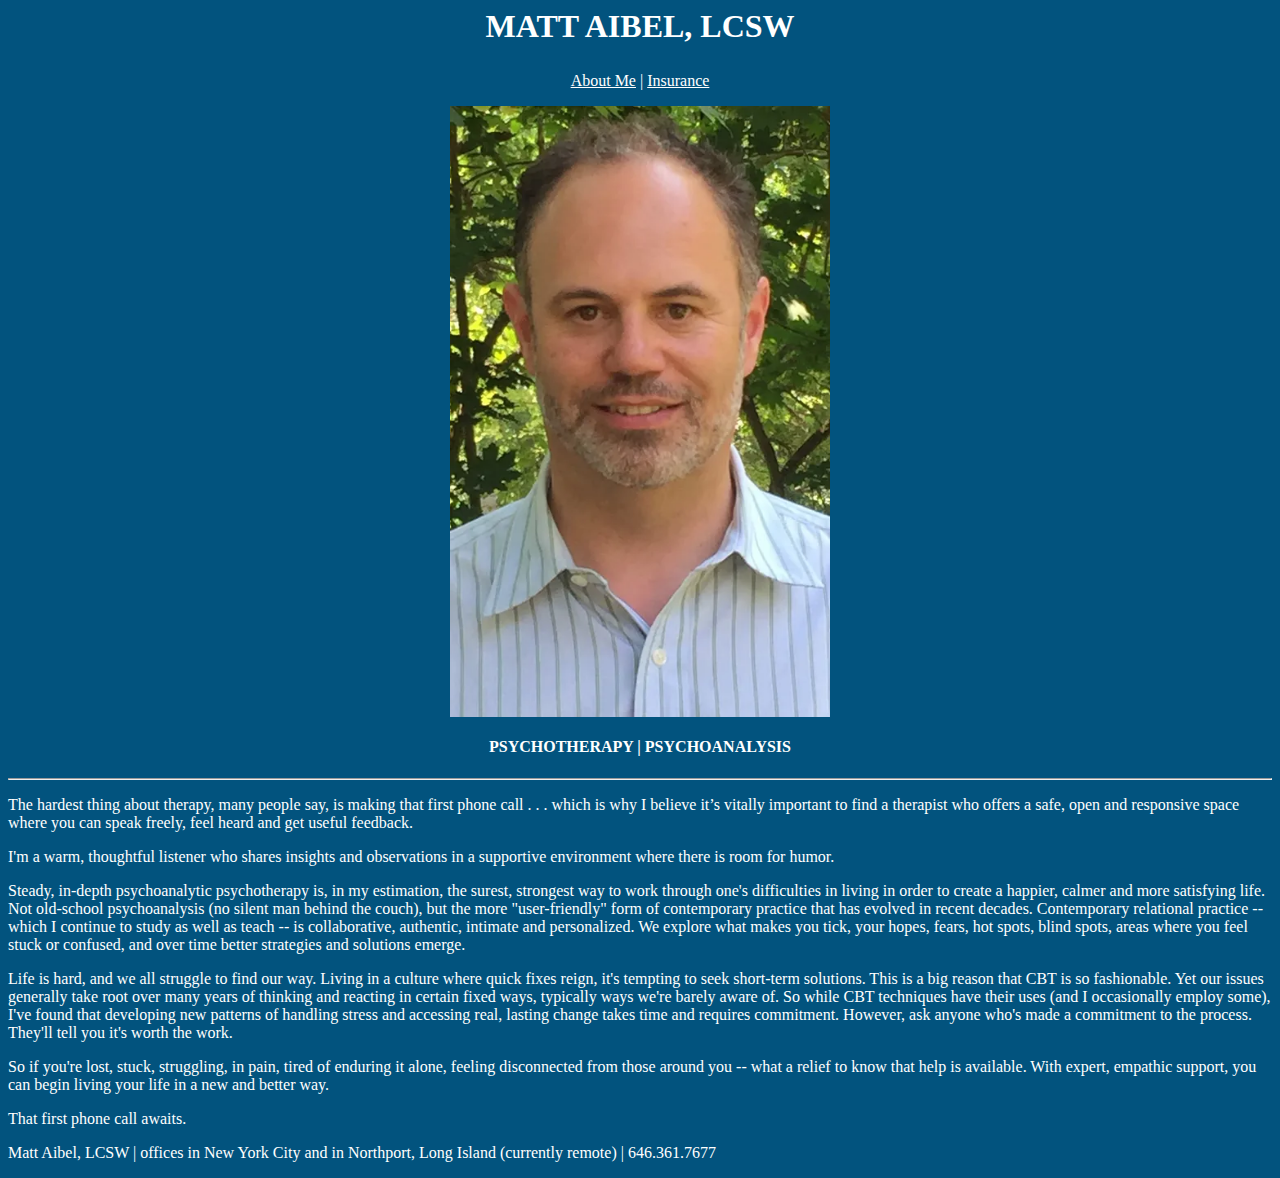
<file: index.html>
<head>
    <meta charset="utf-8">
    <meta http-equiv="X-UA-Compatible" content="IE=edge">
    <title>Matt Aibel</title>
    <meta property="og:site_name" content="Matt Aibel, LCSW"/>
    <meta property="og:title" content="Matt Aibel"/>
    <meta property="og:description" content="Psychotherapy | Psychoanalysis"/>
    <meta property="og:type" content="website"/>
    <meta property="og:image" content="web_photo.png"/>
    <meta property="og:locale" content="en_US"/>
    <meta name="twitter:card" content="summary"/>
    <meta name="twitter:title" content="Matt Aibel, LCSW"/>
    <meta name="twitter:description" content="Psychotherapy | Psychoanalysis"/>
    <meta name="twitter:image" content="web_photo.png"/>
    <meta name="twitter:image:alt" content="Matt Aibel, LCSW"/>
    <meta name="viewport" content="width=device-width, initial-scale=1">
    <link rel="stylesheet" href="app.css">
    <link rel="apple-touch-icon" sizes="57x57" href="/apple-icon-57x57.png">
    <link rel="apple-touch-icon" sizes="60x60" href="/apple-icon-60x60.png">
    <link rel="apple-touch-icon" sizes="72x72" href="/apple-icon-72x72.png">
    <link rel="apple-touch-icon" sizes="76x76" href="/apple-icon-76x76.png">
    <link rel="apple-touch-icon" sizes="114x114" href="/apple-icon-114x114.png">
    <link rel="apple-touch-icon" sizes="120x120" href="/apple-icon-120x120.png">
    <link rel="apple-touch-icon" sizes="144x144" href="/apple-icon-144x144.png">
    <link rel="apple-touch-icon" sizes="152x152" href="/apple-icon-152x152.png">
    <link rel="apple-touch-icon" sizes="180x180" href="/apple-icon-180x180.png">
    <link rel="icon" type="image/png" sizes="192x192"  href="/android-icon-192x192.png">
    <link rel="icon" type="image/png" sizes="32x32" href="/favicon-32x32.png">
    <link rel="icon" type="image/png" sizes="96x96" href="/favicon-96x96.png">
    <link rel="icon" type="image/png" sizes="16x16" href="/favicon-16x16.png">
    <link rel="manifest" href="/manifest.json">
    <meta name="msapplication-TileColor" content="#02537E">
    <meta name="msapplication-TileImage" content="/ms-icon-144x144.png">
    <meta name="theme-color" content="#02537E">
</head>
<body>
<center>
<h2 style="color: white;">MATT AIBEL, LCSW</h2>
<p style="color: white;"><a style="color: white;" href="/about.html">About Me</a> | <a style="color: white;" href="/insurance.html">Insurance</a></p>
<img style="width: 30%;" src="face.png" alt="Matt Aibel" />
<h4 style="color: white;" data-aid="ABOUT_SECTION_TITLE_RENDERED" data-order="0" data-promoted-from="2" data-typography="HeadingBeta" data-ux="SectionHeading">PSYCHOTHERAPY | PSYCHOANALYSIS</h4>
</center>
<hr style="color: white;" data-ux="SectionHeadingHR" />
<div style="color: white;" data-ux="Grid">
<div style="color: white;" data-ux="GridCell">
<div style="color: white;" data-ux="ContentCard">
<div style="color: white;" data-aid="ABOUT_DESCRIPTION_RENDERED0" data-typography="BodyAlpha" data-ux="ContentCardText">
<p style="color: white;">The hardest thing about therapy, many people say, is making that first phone call . . . which is why I believe it&rsquo;s vitally important to find a therapist who offers a safe, open and responsive space where you can speak freely, feel heard and get useful feedback.</p>
<p style="color: white;">I'm a warm, thoughtful listener who shares insights and observations in a supportive environment where there is room for humor.</p>
<p style="color: white;">Steady, in-depth psychoanalytic psychotherapy is, in my estimation, the surest, strongest way to work through one's difficulties in living in order to create a happier, calmer and more satisfying life. Not old-school psychoanalysis (no silent man behind the couch), but the more "user-friendly" form of contemporary practice that has evolved in recent decades. Contemporary relational practice -- which I continue to study as well as teach -- is collaborative, authentic, intimate and personalized. We explore what makes you tick, your hopes, fears, hot spots, blind spots, areas where you feel stuck or confused, and over time better strategies and solutions emerge.</p>
<p style="color: white;">Life is hard, and we all struggle to find our way. Living in a culture where quick fixes reign, it's tempting to seek short-term solutions. This is a big reason that CBT is so fashionable. Yet our issues generally take root over many years of thinking and reacting in certain fixed ways, typically ways we're barely aware of. So while CBT techniques have their uses (and I occasionally employ some), I've found that developing new patterns of handling stress and accessing real, lasting change takes time and requires commitment. However, ask anyone who's made a commitment to the process. They'll tell you it's worth the work.</p>
<p style="color: white;">So if you're lost, stuck, struggling, in pain, tired of enduring it alone, feeling disconnected from those around you -- what a relief to know that help is available. With expert, empathic support, you can begin living your life in a new and better way.</p>
<p style="color: white;">That first phone call awaits.</p>
<p style="color: white;">Matt Aibel, LCSW | offices in New York City and in Northport, Long Island (currently remote) | <span style="color: white;">646.361.7677</span></p>
</div>
</div>
</div>
</div>
</body>
</file>
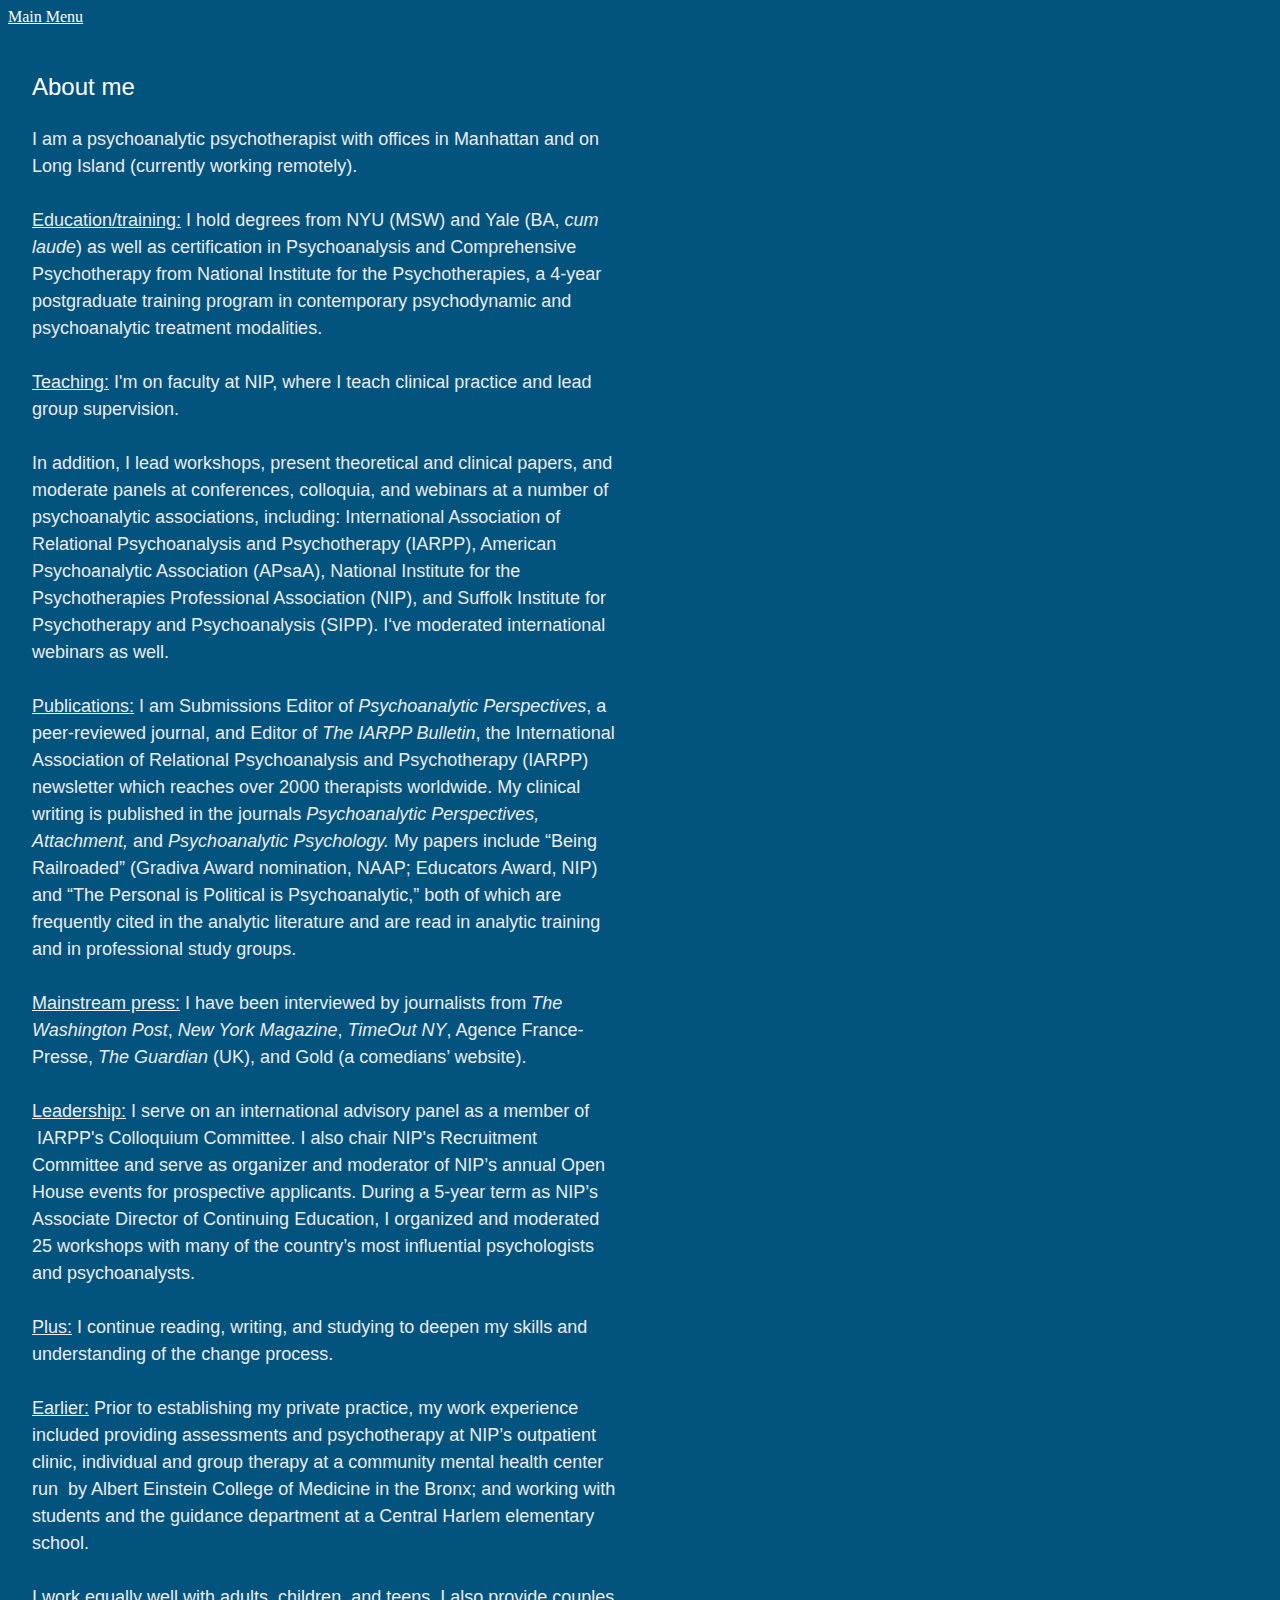
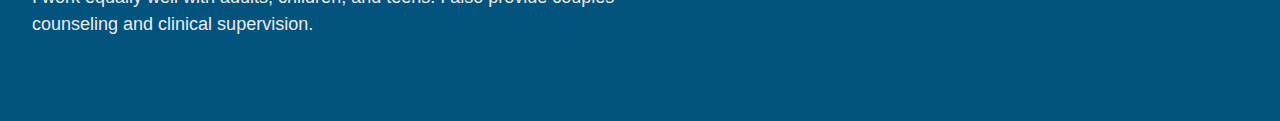
<file: about.html>
<body style="background-color: #02537E;">
<p><a style="color: white;" href="/index.html">Main Menu</a></p>
<div class="x-el x-el-div c1-1 c1-2 c1-1l c1-1u c1-1v c1-4b c1-1f c1-1x c1-1y c1-4c c1-20 c1-b c1-c c1-5h c1-5i c1-23 c1-24 c1-4d c1-26 c1-d c1-e c1-f c1-g" data-ux="GridCell" style="box-sizing: border-box; letter-spacing: normal; text-transform: none; font-family: Lato, arial, sans-serif; font-size: 18px; max-width: 50%; flex: 1 1 50%; padding: 0px 24px 48px;">
    <div class="x-el x-el-div x-el c1-1 c1-2 c1-s c1-1k c1-4e c1-4f c1-4g c1-4h c1-4 c1-4i c1-4j c1-4k c1-b c1-c c1-4l c1-4m c1-d c1-e c1-f c1-g c1-1 c1-2 c1-b c1-c c1-d c1-e c1-f c1-g" data-ux="ContentCard" style="box-sizing: inherit; letter-spacing: normal; text-transform: none; width: 592px; font-family: Lato, arial, sans-serif; font-size: 18px; position: relative; display: flex; flex-direction: column; align-items: flex-start;  justify-content: flex-start;">
        <h4 class="x-el x-el-h4 c1-1 c1-2 c1-22 c1-21 c1-3k c1-17 c1-16 c1-x c1-y c1-b c1-42 c1-3c c1-3q c1-3d c1-3e c1-3f c1-3g" data-aid="ABOUT_HEADLINE_RENDERED1" data-typography="HeadingDelta" data-ux="ContentCardHeading" style="box-sizing: inherit; letter-spacing: normal; text-transform: none; font-family: Lato, arial, sans-serif; margin: 0px 0px 24px; overflow-wrap: break-word; font-size: 24px; line-height: 1.25; font-weight: 400; color: rgb(255, 255, 255); max-width: 100%;"><br>About me</h4>
        <div class="x-el x-el-p c1-1 c1-2 c1-22 c1-21 c1-4n c1-x c1-y c1-4o c1-4p c1-4q c1-4r c1-4s c1-4t c1-4u c1-4v c1-4w c1-4x c1-4y c1-4z c1-50 c1-51 c1-52 c1-53 c1-54 c1-55 c1-56 c1-57 c1-58 c1-59 c1-5a c1-5b c1-5c c1-5d c1-5e c1-5f c1-4 c1-1u c1-b c1-5g c1-c c1-3q c1-d c1-e c1-f c1-g x-rt" data-aid="ABOUT_DESCRIPTION_RENDERED1" data-typography="BodyAlpha" data-ux="ContentCardText" style="box-sizing: inherit; letter-spacing: normal; text-transform: none; width: 592px; font-family: Lato, arial, sans-serif; font-size: 18px; margin-top: 0px; margin-bottom: 0px !important; flex-grow: 1; overflow-wrap: break-word; font-weight: 400; max-width: 100%; line-height: 1.5; color: rgb(235, 236, 238);">
            <p style="box-sizing: inherit; margin: 0px;"><span class="x-el x-el-span c1-3x c1-3y c1-b c1-c c1-d c1-e c1-f c1-g" style="box-sizing: inherit; font-family: Lato, arial, sans-serif; font-size: 18px; letter-spacing: unset; text-transform: unset;">I am a psychoanalytic psychotherapist with offices in Manhattan and on Long Island (currently working remotely).</span></p>
            <p style="box-sizing: inherit; margin: 0px;"><span class="x-el x-el-span c1-3x c1-3y c1-b c1-c c1-d c1-e c1-f c1-g" style="box-sizing: inherit; font-family: Lato, arial, sans-serif; font-size: 18px; letter-spacing: unset; text-transform: unset;"><br style="box-sizing: inherit; clear: both;"></span></p>
            <p style="box-sizing: inherit; margin: 0px;"><span class="x-el x-el-span c1-3x c1-3y c1-b c1-c c1-d c1-e c1-f c1-g" style="box-sizing: inherit; font-family: Lato, arial, sans-serif; font-size: 18px; letter-spacing: unset; text-transform: unset;"><u class="x-el x-el-span c1-2j c1-2k c1-3r c1-3s c1-2p c1-3t c1-3w c1-b" style="box-sizing: inherit; font-family: Lato, arial, sans-serif; letter-spacing: inherit; text-transform: inherit; font-weight: inherit; font-size: inherit !important; color: inherit; line-height: inherit; text-decoration: underline;">Education/training:</u> I hold degrees from NYU (MSW) and Yale (BA,&nbsp;<em class="x-el x-el-span c1-2j c1-2k c1-3r c1-3s c1-2p c1-3t c1-3u c1-b" style="box-sizing: inherit; font-family: Lato, arial, sans-serif; letter-spacing: inherit; text-transform: inherit; font-weight: inherit; font-size: inherit !important; color: inherit; line-height: inherit; font-style: italic;">cum laude</em>) as well as certification in Psychoanalysis and Comprehensive Psychotherapy from National Institute for the Psychotherapies, a 4-year postgraduate training program in contemporary psychodynamic and psychoanalytic treatment modalities.</span></p>
            <p style="box-sizing: inherit; margin: 0px;"><span class="x-el x-el-span c1-3x c1-3y c1-b c1-c c1-d c1-e c1-f c1-g" style="box-sizing: inherit; font-family: Lato, arial, sans-serif; font-size: 18px; letter-spacing: unset; text-transform: unset;"><br style="box-sizing: inherit; clear: both;"></span></p>
            <p style="box-sizing: inherit; margin: 0px;"><span class="x-el x-el-span c1-3x c1-3y c1-b c1-c c1-d c1-e c1-f c1-g" style="box-sizing: inherit; font-family: Lato, arial, sans-serif; font-size: 18px; letter-spacing: unset; text-transform: unset;"><u class="x-el x-el-span c1-2j c1-2k c1-3r c1-3s c1-2p c1-3t c1-3w c1-b" style="box-sizing: inherit; font-family: Lato, arial, sans-serif; letter-spacing: inherit; text-transform: inherit; font-weight: inherit; font-size: inherit !important; color: inherit; line-height: inherit; text-decoration: underline;">Teaching:</u> I'm on faculty at NIP, where I teach clinical practice and lead group supervision.&nbsp;</span></p>
            <p style="box-sizing: inherit; margin: 0px;"><span class="x-el x-el-span c1-3x c1-3y c1-b c1-c c1-d c1-e c1-f c1-g" style="box-sizing: inherit; font-family: Lato, arial, sans-serif; font-size: 18px; letter-spacing: unset; text-transform: unset;"><br style="box-sizing: inherit; clear: both;"></span></p>
            <p style="box-sizing: inherit; margin: 0px;"><span class="x-el x-el-span c1-3x c1-3y c1-b c1-c c1-d c1-e c1-f c1-g" style="box-sizing: inherit; font-family: Lato, arial, sans-serif; font-size: 18px; letter-spacing: unset; text-transform: unset;">In addition, I lead workshops, present theoretical and clinical papers, and moderate panels at conferences, colloquia, and webinars at a number of psychoanalytic associations, including: International Association of Relational Psychoanalysis and Psychotherapy (IARPP), American Psychoanalytic Association (APsaA), National Institute for the Psychotherapies Professional Association (NIP), and Suffolk Institute for Psychotherapy and Psychoanalysis (SIPP). I&lsquo;ve moderated international webinars as well.</span></p>
            <p style="box-sizing: inherit; margin: 0px;"><span class="x-el x-el-span c1-3x c1-3y c1-b c1-c c1-d c1-e c1-f c1-g" style="box-sizing: inherit; font-family: Lato, arial, sans-serif; font-size: 18px; letter-spacing: unset; text-transform: unset;"><br style="box-sizing: inherit; clear: both;"></span></p>
            <p style="box-sizing: inherit; margin: 0px;"><span class="x-el x-el-span c1-3x c1-3y c1-b c1-c c1-d c1-e c1-f c1-g" style="box-sizing: inherit; font-family: Lato, arial, sans-serif; font-size: 18px; letter-spacing: unset; text-transform: unset;"><u class="x-el x-el-span c1-2j c1-2k c1-3r c1-3s c1-2p c1-3t c1-3w c1-b" style="box-sizing: inherit; font-family: Lato, arial, sans-serif; letter-spacing: inherit; text-transform: inherit; font-weight: inherit; font-size: inherit !important; color: inherit; line-height: inherit; text-decoration: underline;">Publications:</u> I am Submissions Editor of&nbsp;<em class="x-el x-el-span c1-2j c1-2k c1-3r c1-3s c1-2p c1-3t c1-3u c1-b" style="box-sizing: inherit; font-family: Lato, arial, sans-serif; letter-spacing: inherit; text-transform: inherit; font-weight: inherit; font-size: inherit !important; color: inherit; line-height: inherit; font-style: italic;">Psychoanalytic Perspectives</em>, a peer-reviewed journal, and Editor of&nbsp;<em class="x-el x-el-span c1-2j c1-2k c1-3r c1-3s c1-2p c1-3t c1-3u c1-b" style="box-sizing: inherit; font-family: Lato, arial, sans-serif; letter-spacing: inherit; text-transform: inherit; font-weight: inherit; font-size: inherit !important; color: inherit; line-height: inherit; font-style: italic;">The IARPP Bulletin</em>, the International Association of Relational Psychoanalysis and Psychotherapy (IARPP) newsletter which reaches over 2000 therapists worldwide. My clinical writing is published in the journals&nbsp;<em class="x-el x-el-span c1-2j c1-2k c1-3r c1-3s c1-2p c1-3t c1-3u c1-b" style="box-sizing: inherit; font-family: Lato, arial, sans-serif; letter-spacing: inherit; text-transform: inherit; font-weight: inherit; font-size: inherit !important; color: inherit; line-height: inherit; font-style: italic;">Psychoanalytic Perspectives, Attachment,&nbsp;</em>and&nbsp;<em class="x-el x-el-span c1-2j c1-2k c1-3r c1-3s c1-2p c1-3t c1-3u c1-b" style="box-sizing: inherit; font-family: Lato, arial, sans-serif; letter-spacing: inherit; text-transform: inherit; font-weight: inherit; font-size: inherit !important; color: inherit; line-height: inherit; font-style: italic;">Psychoanalytic Psychology.</em> My papers include &ldquo;Being Railroaded&rdquo; (Gradiva Award nomination, NAAP; Educators Award, NIP) and &ldquo;The Personal is Political is Psychoanalytic,&rdquo; both of which are frequently cited in the analytic literature and are read in analytic training and in professional study groups.</span></p>
            <p style="box-sizing: inherit; margin: 0px;"><span class="x-el x-el-span c1-3x c1-3y c1-b c1-c c1-d c1-e c1-f c1-g" style="box-sizing: inherit; font-family: Lato, arial, sans-serif; font-size: 18px; letter-spacing: unset; text-transform: unset;"><br style="box-sizing: inherit; clear: both;"></span></p>
            <p style="box-sizing: inherit; margin: 0px;"><span class="x-el x-el-span c1-3x c1-3y c1-b c1-c c1-d c1-e c1-f c1-g" style="box-sizing: inherit; font-family: Lato, arial, sans-serif; font-size: 18px; letter-spacing: unset; text-transform: unset;"><u class="x-el x-el-span c1-2j c1-2k c1-3r c1-3s c1-2p c1-3t c1-3w c1-b" style="box-sizing: inherit; font-family: Lato, arial, sans-serif; letter-spacing: inherit; text-transform: inherit; font-weight: inherit; font-size: inherit !important; color: inherit; line-height: inherit; text-decoration: underline;">Mainstream press:</u> I have been interviewed by journalists from&nbsp;<em class="x-el x-el-span c1-2j c1-2k c1-3r c1-3s c1-2p c1-3t c1-3u c1-b" style="box-sizing: inherit; font-family: Lato, arial, sans-serif; letter-spacing: inherit; text-transform: inherit; font-weight: inherit; font-size: inherit !important; color: inherit; line-height: inherit; font-style: italic;">The Washington Post</em>,&nbsp;<em class="x-el x-el-span c1-2j c1-2k c1-3r c1-3s c1-2p c1-3t c1-3u c1-b" style="box-sizing: inherit; font-family: Lato, arial, sans-serif; letter-spacing: inherit; text-transform: inherit; font-weight: inherit; font-size: inherit !important; color: inherit; line-height: inherit; font-style: italic;">New York Magazine</em>,&nbsp;<em class="x-el x-el-span c1-2j c1-2k c1-3r c1-3s c1-2p c1-3t c1-3u c1-b" style="box-sizing: inherit; font-family: Lato, arial, sans-serif; letter-spacing: inherit; text-transform: inherit; font-weight: inherit; font-size: inherit !important; color: inherit; line-height: inherit; font-style: italic;">TimeOut NY</em>, Agence France-Presse,&nbsp;<em class="x-el x-el-span c1-2j c1-2k c1-3r c1-3s c1-2p c1-3t c1-3u c1-b" style="box-sizing: inherit; font-family: Lato, arial, sans-serif; letter-spacing: inherit; text-transform: inherit; font-weight: inherit; font-size: inherit !important; color: inherit; line-height: inherit; font-style: italic;">The Guardian</em> (UK), and Gold (a comedians&rsquo; website).</span></p>
            <p style="box-sizing: inherit; margin: 0px;"><span class="x-el x-el-span c1-3x c1-3y c1-b c1-c c1-d c1-e c1-f c1-g" style="box-sizing: inherit; font-family: Lato, arial, sans-serif; font-size: 18px; letter-spacing: unset; text-transform: unset;"><br style="box-sizing: inherit; clear: both;"></span></p>
            <p style="box-sizing: inherit; margin: 0px;"><span class="x-el x-el-span c1-3x c1-3y c1-b c1-c c1-d c1-e c1-f c1-g" style="box-sizing: inherit; font-family: Lato, arial, sans-serif; font-size: 18px; letter-spacing: unset; text-transform: unset;"><u class="x-el x-el-span c1-2j c1-2k c1-3r c1-3s c1-2p c1-3t c1-3w c1-b" style="box-sizing: inherit; font-family: Lato, arial, sans-serif; letter-spacing: inherit; text-transform: inherit; font-weight: inherit; font-size: inherit !important; color: inherit; line-height: inherit; text-decoration: underline;">Leadership:</u> I serve on an international advisory panel as a member of &nbsp;IARPP&apos;s Colloquium Committee. I also chair NIP&apos;s Recruitment Committee and serve as organizer and moderator of NIP&rsquo;s annual Open House events for prospective applicants. During a 5-year term as NIP&rsquo;s Associate Director of Continuing Education, I organized and moderated 25 workshops with many of the country&rsquo;s most influential psychologists and psychoanalysts.&nbsp;</span></p>
            <p style="box-sizing: inherit; margin: 0px;"><span class="x-el x-el-span c1-3x c1-3y c1-b c1-c c1-d c1-e c1-f c1-g" style="box-sizing: inherit; font-family: Lato, arial, sans-serif; font-size: 18px; letter-spacing: unset; text-transform: unset;"><br style="box-sizing: inherit; clear: both;"></span></p>
            <p style="box-sizing: inherit; margin: 0px;"><span class="x-el x-el-span c1-3x c1-3y c1-b c1-c c1-d c1-e c1-f c1-g" style="box-sizing: inherit; font-family: Lato, arial, sans-serif; font-size: 18px; letter-spacing: unset; text-transform: unset;"><u class="x-el x-el-span c1-2j c1-2k c1-3r c1-3s c1-2p c1-3t c1-3w c1-b" style="box-sizing: inherit; font-family: Lato, arial, sans-serif; letter-spacing: inherit; text-transform: inherit; font-weight: inherit; font-size: inherit !important; color: inherit; line-height: inherit; text-decoration: underline;">Plus:</u> I continue reading, writing, and studying to deepen my skills and understanding of the change process.&nbsp;</span></p>
            <p style="box-sizing: inherit; margin: 0px;"><span class="x-el x-el-span c1-3x c1-3y c1-b c1-c c1-d c1-e c1-f c1-g" style="box-sizing: inherit; font-family: Lato, arial, sans-serif; font-size: 18px; letter-spacing: unset; text-transform: unset;"><br style="box-sizing: inherit; clear: both;"></span></p>
            <p style="box-sizing: inherit; margin: 0px;"><span class="x-el x-el-span c1-3x c1-3y c1-b c1-c c1-d c1-e c1-f c1-g" style="box-sizing: inherit; font-family: Lato, arial, sans-serif; font-size: 18px; letter-spacing: unset; text-transform: unset;"><u class="x-el x-el-span c1-2j c1-2k c1-3r c1-3s c1-2p c1-3t c1-3w c1-b" style="box-sizing: inherit; font-family: Lato, arial, sans-serif; letter-spacing: inherit; text-transform: inherit; font-weight: inherit; font-size: inherit !important; color: inherit; line-height: inherit; text-decoration: underline;">Earlier:</u> Prior to establishing my private practice, my work experience included providing assessments and psychotherapy at NIP&rsquo;s outpatient clinic, individual and group therapy at a community mental health center run &nbsp;by Albert Einstein College of Medicine in the Bronx; and working with students and the guidance department at a Central Harlem elementary school.&nbsp;</span></p>
            <p style="box-sizing: inherit; margin: 0px;"><span class="x-el x-el-span c1-3x c1-3y c1-b c1-c c1-d c1-e c1-f c1-g" style="box-sizing: inherit; font-family: Lato, arial, sans-serif; font-size: 18px; letter-spacing: unset; text-transform: unset;"><br style="box-sizing: inherit; clear: both;"></span></p>
            <p style="box-sizing: inherit; margin: 0px;"><span class="x-el x-el-span c1-3x c1-3y c1-b c1-c c1-d c1-e c1-f c1-g" style="box-sizing: inherit; font-family: Lato, arial, sans-serif; font-size: 18px; letter-spacing: unset; text-transform: unset;">I work equally well with adults, children, and teens. I also provide couples counseling and clinical supervision.&nbsp;</span></p>
            <p style="box-sizing: inherit; margin: 0px;"><span class="x-el x-el-span c1-3x c1-3y c1-b c1-c c1-d c1-e c1-f c1-g" style="box-sizing: inherit; font-family: Lato, arial, sans-serif; font-size: 18px; letter-spacing: unset; text-transform: unset;"><br style="box-sizing: inherit; clear: both;"></span></p>
        </div>
    </div>
</div>
</body>
</file>
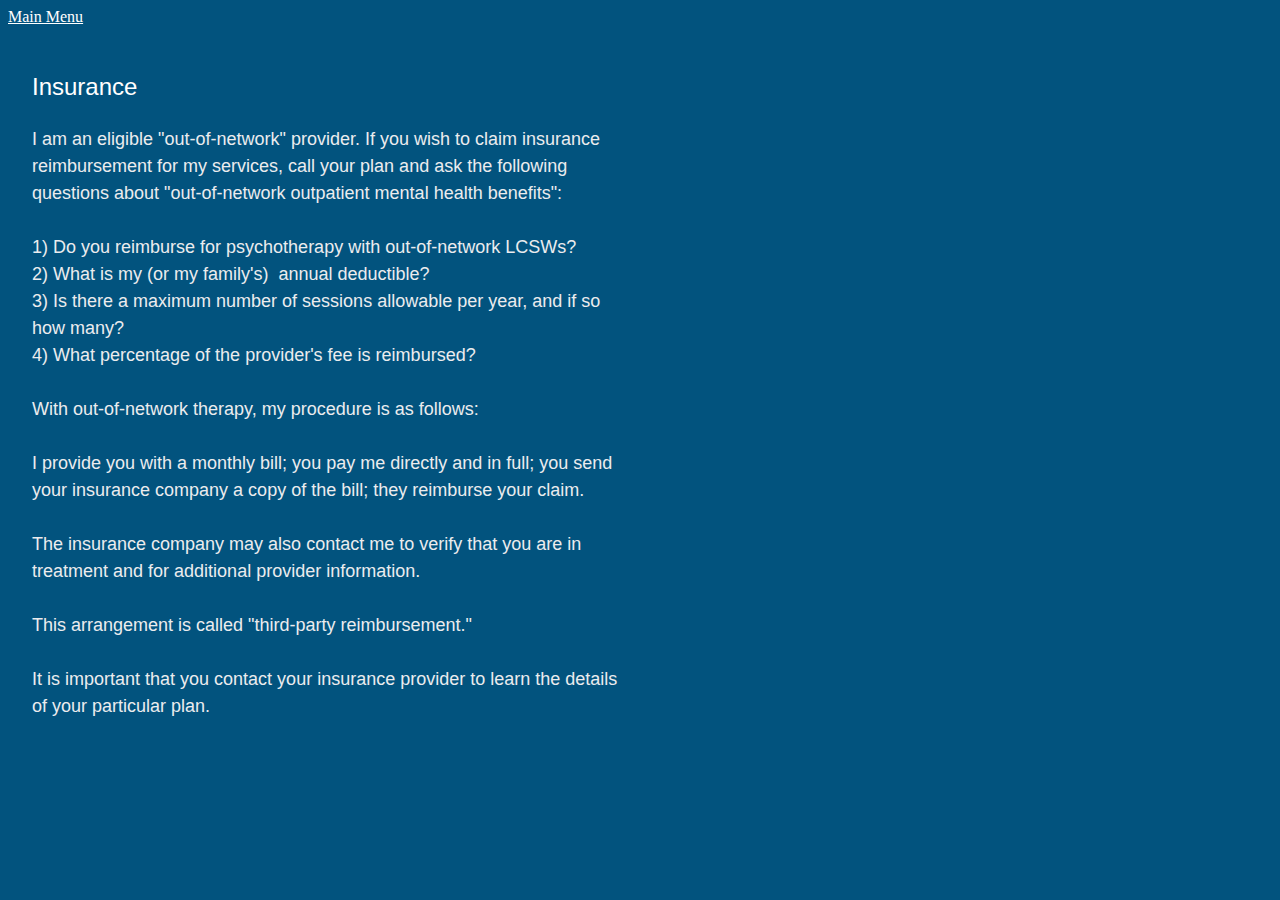
<file: insurance.html>
<body style="background-color:#02537E;">
<p><a style="color: white;" href="/index.html">Main Menu</a></p>
<div class="x-el x-el-div c1-1 c1-2 c1-1l c1-1u c1-1v c1-4b c1-1f c1-1x c1-1y c1-4c c1-20 c1-b c1-c c1-5h c1-5i c1-23 c1-24 c1-4d c1-26 c1-d c1-e c1-f c1-g" data-ux="GridCell" style="box-sizing: border-box; letter-spacing: normal; text-transform: none; font-family: Lato, arial, sans-serif; font-size: 18px; max-width: 50%; flex: 1 1 50%; padding: 0px 24px 48px;">
    <div class="x-el x-el-div x-el c1-1 c1-2 c1-s c1-1k c1-4e c1-4f c1-4g c1-4h c1-4 c1-4i c1-4j c1-4k c1-b c1-c c1-4l c1-4m c1-d c1-e c1-f c1-g c1-1 c1-2 c1-b c1-c c1-d c1-e c1-f c1-g" data-ux="ContentCard" style="box-sizing: inherit; letter-spacing: normal; text-transform: none; width: 592px; font-family: Lato, arial, sans-serif; font-size: 18px; position: relative; display: flex; flex-direction: column; align-items: flex-start;  justify-content: flex-start;">
        <h4 class="x-el x-el-h4 c1-1 c1-2 c1-22 c1-21 c1-3k c1-17 c1-16 c1-x c1-y c1-b c1-42 c1-3c c1-3q c1-3d c1-3e c1-3f c1-3g" data-aid="ABOUT_HEADLINE_RENDERED2" data-typography="HeadingDelta" data-ux="ContentCardHeading" style="box-sizing: inherit; letter-spacing: normal; text-transform: none; font-family: Lato, arial, sans-serif; margin: 0px 0px 24px; overflow-wrap: break-word; font-size: 24px; line-height: 1.25; font-weight: 400; color: rgb(255, 255, 255); max-width: 100%;"><br>Insurance</h4>
        <div class="x-el x-el-p c1-1 c1-2 c1-22 c1-21 c1-4n c1-x c1-y c1-4o c1-4p c1-4q c1-4r c1-4s c1-4t c1-4u c1-4v c1-4w c1-4x c1-4y c1-4z c1-50 c1-51 c1-52 c1-53 c1-54 c1-55 c1-56 c1-57 c1-58 c1-59 c1-5a c1-5b c1-5c c1-5d c1-5e c1-5f c1-4 c1-1u c1-b c1-5g c1-c c1-3q c1-d c1-e c1-f c1-g x-rt" data-aid="ABOUT_DESCRIPTION_RENDERED2" data-typography="BodyAlpha" data-ux="ContentCardText" style="box-sizing: inherit; letter-spacing: normal; text-transform: none; width: 592px; font-family: Lato, arial, sans-serif; font-size: 18px; margin-top: 0px; margin-bottom: 0px !important; flex-grow: 1; overflow-wrap: break-word; font-weight: 400; max-width: 100%; line-height: 1.5; color: rgb(235, 236, 238);">
            <p style="box-sizing: inherit; margin: 0px;"><span class="x-el x-el-span c1-3x c1-3y c1-b c1-c c1-d c1-e c1-f c1-g" style="box-sizing: inherit; font-family: Lato, arial, sans-serif; font-size: 18px; letter-spacing: unset; text-transform: unset;">I am an eligible &quot;out-of-network&quot; provider. If you wish to claim insurance reimbursement for my services, call your plan and ask the following questions about &quot;out-of-network outpatient mental health benefits&quot;:</span></p>
            <p style="box-sizing: inherit; margin: 0px;"><span class="x-el x-el-span c1-3x c1-3y c1-b c1-c c1-d c1-e c1-f c1-g" style="box-sizing: inherit; font-family: Lato, arial, sans-serif; font-size: 18px; letter-spacing: unset; text-transform: unset;"><br style="box-sizing: inherit; clear: both;"></span></p>
            <p style="box-sizing: inherit; margin: 0px;"><span class="x-el x-el-span c1-3x c1-3y c1-b c1-c c1-d c1-e c1-f c1-g" style="box-sizing: inherit; font-family: Lato, arial, sans-serif; font-size: 18px; letter-spacing: unset; text-transform: unset;">1) Do you reimburse for psychotherapy with out-of-network LCSWs?</span></p>
            <p style="box-sizing: inherit; margin: 0px;"><span class="x-el x-el-span c1-3x c1-3y c1-b c1-c c1-d c1-e c1-f c1-g" style="box-sizing: inherit; font-family: Lato, arial, sans-serif; font-size: 18px; letter-spacing: unset; text-transform: unset;">2) What is my (or my family&apos;s) &nbsp;annual deductible?</span></p>
            <p style="box-sizing: inherit; margin: 0px;"><span class="x-el x-el-span c1-3x c1-3y c1-b c1-c c1-d c1-e c1-f c1-g" style="box-sizing: inherit; font-family: Lato, arial, sans-serif; font-size: 18px; letter-spacing: unset; text-transform: unset;">3) Is there a maximum number of sessions allowable per year, and if so how many?</span></p>
            <p style="box-sizing: inherit; margin: 0px;"><span class="x-el x-el-span c1-3x c1-3y c1-b c1-c c1-d c1-e c1-f c1-g" style="box-sizing: inherit; font-family: Lato, arial, sans-serif; font-size: 18px; letter-spacing: unset; text-transform: unset;">4) What percentage of the provider&apos;s fee is reimbursed?</span></p>
            <p style="box-sizing: inherit; margin: 0px;"><span class="x-el x-el-span c1-3x c1-3y c1-b c1-c c1-d c1-e c1-f c1-g" style="box-sizing: inherit; font-family: Lato, arial, sans-serif; font-size: 18px; letter-spacing: unset; text-transform: unset;"><br style="box-sizing: inherit; clear: both;"></span></p>
            <p style="box-sizing: inherit; margin: 0px;"><span class="x-el x-el-span c1-3x c1-3y c1-b c1-c c1-d c1-e c1-f c1-g" style="box-sizing: inherit; font-family: Lato, arial, sans-serif; font-size: 18px; letter-spacing: unset; text-transform: unset;">With out-of-network therapy, my procedure is as follows:</span></p><br>
            <p style="box-sizing: inherit; margin: 0px;"><span class="x-el x-el-span c1-3x c1-3y c1-b c1-c c1-d c1-e c1-f c1-g" style="box-sizing: inherit; font-family: Lato, arial, sans-serif; font-size: 18px; letter-spacing: unset; text-transform: unset;">I provide you with a monthly bill; you pay me directly and in full; you send your insurance company a copy of the bill; they reimburse your claim.&nbsp;</span></p>
            <p style="box-sizing: inherit; margin: 0px;"><span class="x-el x-el-span c1-3x c1-3y c1-b c1-c c1-d c1-e c1-f c1-g" style="box-sizing: inherit; font-family: Lato, arial, sans-serif; font-size: 18px; letter-spacing: unset; text-transform: unset;"><br style="box-sizing: inherit; clear: both;"></span></p>
            <p style="box-sizing: inherit; margin: 0px;"><span class="x-el x-el-span c1-3x c1-3y c1-b c1-c c1-d c1-e c1-f c1-g" style="box-sizing: inherit; font-family: Lato, arial, sans-serif; font-size: 18px; letter-spacing: unset; text-transform: unset;">The insurance company may also contact me to verify that you are in treatment and for additional provider information.&nbsp;</span></p>
            <p style="box-sizing: inherit; margin: 0px;"><span class="x-el x-el-span c1-3x c1-3y c1-b c1-c c1-d c1-e c1-f c1-g" style="box-sizing: inherit; font-family: Lato, arial, sans-serif; font-size: 18px; letter-spacing: unset; text-transform: unset;"><br style="box-sizing: inherit; clear: both;"></span></p>
            <p style="box-sizing: inherit; margin: 0px;"><span class="x-el x-el-span c1-3x c1-3y c1-b c1-c c1-d c1-e c1-f c1-g" style="box-sizing: inherit; font-family: Lato, arial, sans-serif; font-size: 18px; letter-spacing: unset; text-transform: unset;">This arrangement is called &quot;third-party reimbursement.&quot;</span></p>
            <p style="box-sizing: inherit; margin: 0px;"><span class="x-el x-el-span c1-3x c1-3y c1-b c1-c c1-d c1-e c1-f c1-g" style="box-sizing: inherit; font-family: Lato, arial, sans-serif; font-size: 18px; letter-spacing: unset; text-transform: unset;"><br style="box-sizing: inherit; clear: both;"></span></p>
            <p style="box-sizing: inherit; margin: 0px;"><span class="x-el x-el-span c1-3x c1-3y c1-b c1-c c1-d c1-e c1-f c1-g" style="box-sizing: inherit; font-family: Lato, arial, sans-serif; font-size: 18px; letter-spacing: unset; text-transform: unset;">It is important that you contact your insurance provider to learn the details of your particular plan.</span></p>
        </div>
    </div>
</div>
</body>
</file>
<file: app.css>
body {
    background-color:#02537E;
}

h2 {
    font-size: xx-large;
}
</file>
